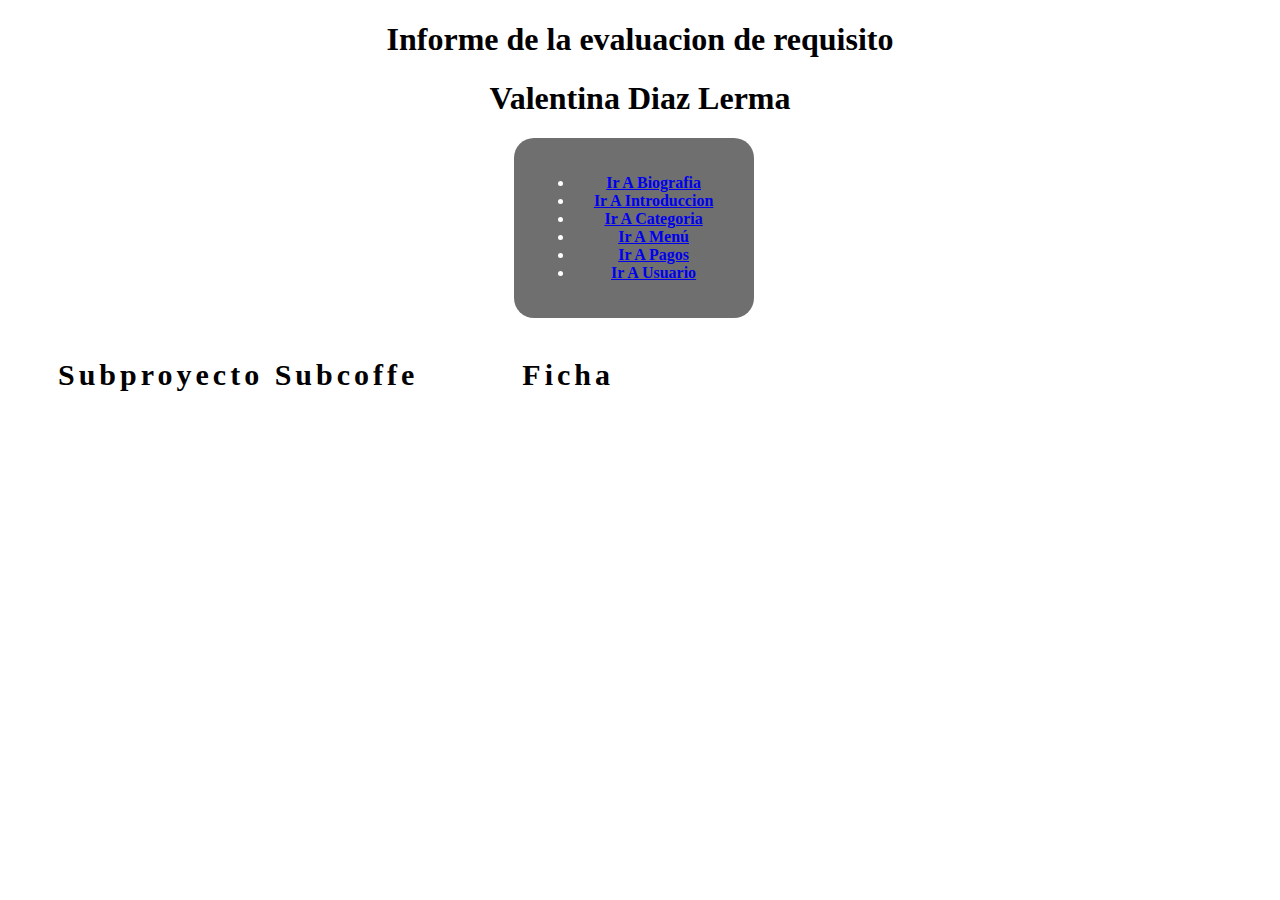
<file: index.html>
<!DOCTYPE html>
<html lang="en">
<head>
    <meta charset="UTF-8">
    <meta http-equiv="X-UA-Compatible" content="IE=edge">
    <meta name="viewport" content="width=device-width, initial-scale=1.0">
    <title>Informe de la evaluacion de requisito</title>
    <link rel="stylesheet" href="css/index.css">
</head>
<body>
  <h1>Informe de la evaluacion de requisito</h1>
  <h1>Valentina Diaz Lerma</h1>
        <div class="bottom">
          <ul>
      <li><a href="biografia.html">Ir A Biografia</a></li>
      <li><a href="introduccion.html">Ir A Introduccion</a></li>
      <li><a href="categoría.html">Ir A Categoria</a></li>
      <li><a href="menú.html">Ir A Menú</a></li>
      <li><a href="pagos.html">Ir A Pagos</a></li>
      <li><a href="usuario.html">Ir A Usuario</a></li>
    </ul>
    </div>

    <a href="subproyecto.html" class="btn-neon">
      <span id="span1"></span>
      <span id="span2"></span>
      <span id="span3"></span>
      <span id="span4"></span>
      Subproyecto Subcoffe
    </a>
    <a href="ficha.html" class="btn-neon">
      <span id="span5"></span>
      <span id="span6"></span>
      <span id="span7"></span>
      <span id="span8"></span>
      Ficha 
    </a>
</body>
</html>
</file>
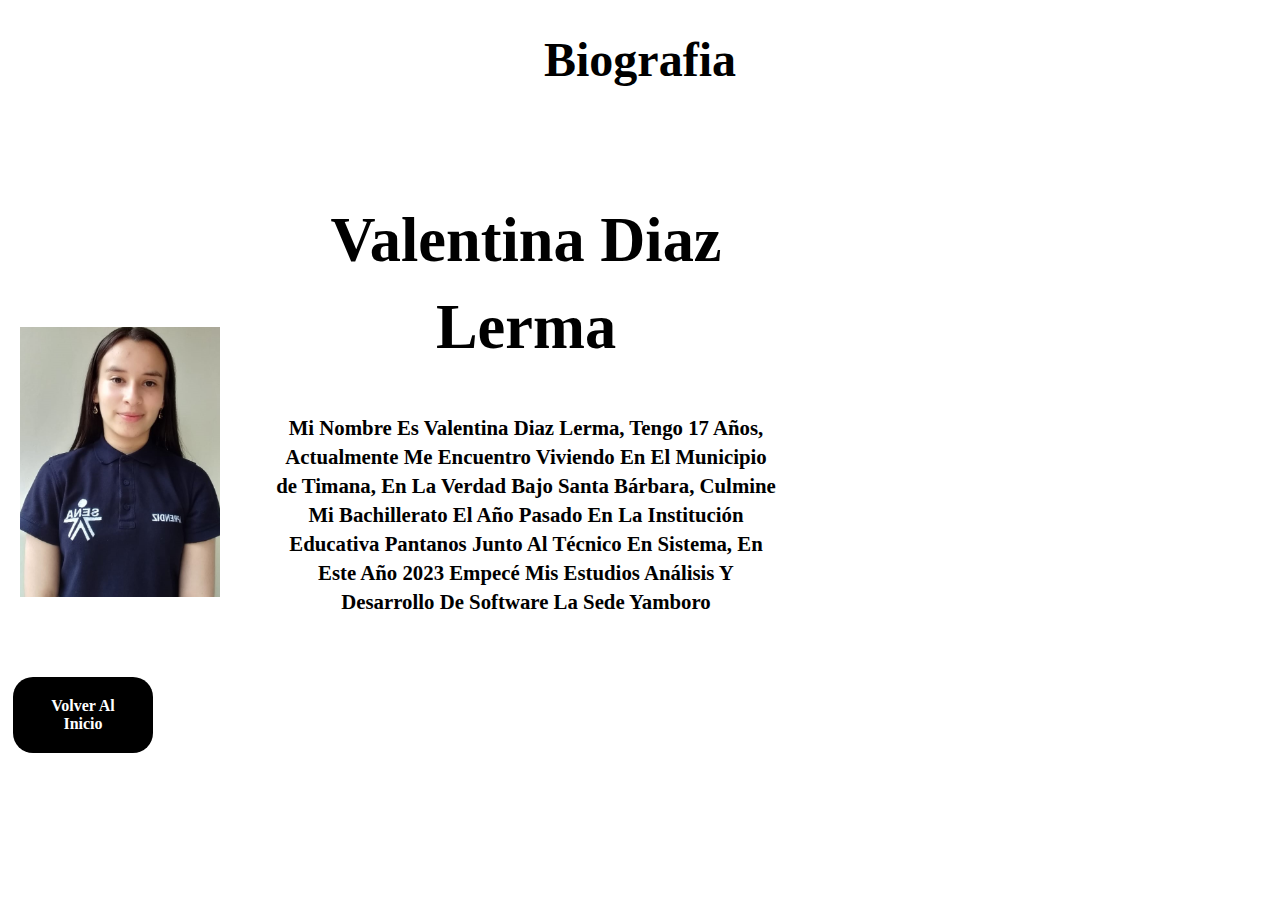
<file: biografia.html>
<!DOCTYPE html>
<html lang="en">
<head>
    <meta charset="UTF-8">
    <meta http-equiv="X-UA-Compatible" content="IE=edge">
    <meta name="viewport" content="width=device-width, initial-scale=1.0">
    <title>Biografia</title>
    <link rel="stylesheet" href="css/biografia.css">
</head>
<body>
   <center><h1>Biografia</h1></center> 
   <img src="img/valentina .jpg">
    <div class="box-1">
        <h1>Valentina Diaz Lerma</h1>
        <p>Mi Nombre Es Valentina Diaz Lerma, Tengo 17 Años, Actualmente Me Encuentro Viviendo En El Municipio de Timana, 
            En La Verdad Bajo Santa Bárbara, Culmine Mi Bachillerato El Año Pasado En La Institución Educativa 
            Pantanos Junto Al Técnico En Sistema, En Este Año 2023 Empecé Mis Estudios Análisis Y Desarrollo 
            De Software La Sede Yamboro</p>
    </div>
    <a href="index.html">Volver Al Inicio</a>
</body>
</html>
</file>
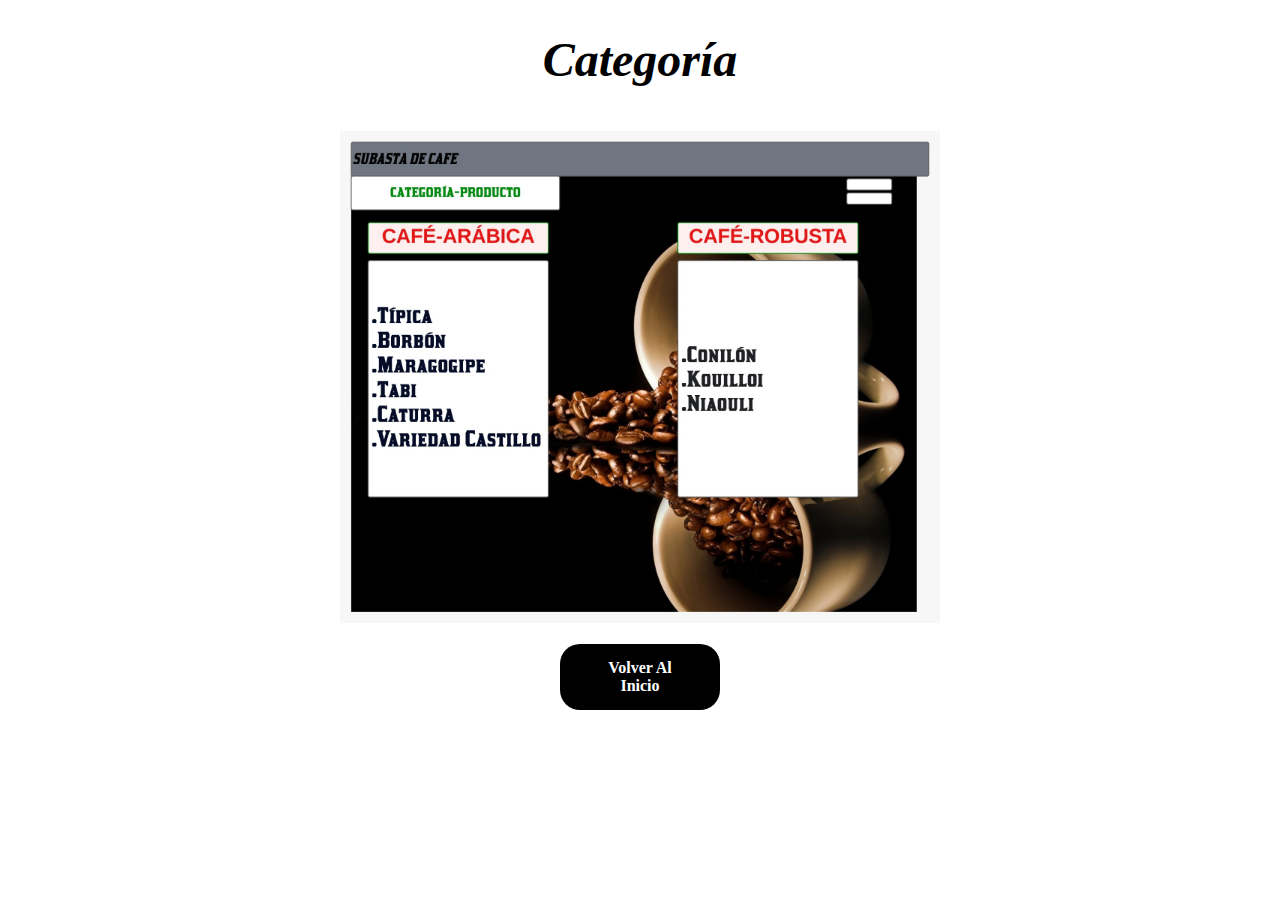
<file: categoría.html>
<!DOCTYPE html>
<html lang="en">
<head>
    <meta charset="UTF-8">
    <meta http-equiv="X-UA-Compatible" content="IE=edge">
    <meta name="viewport" content="width=device-width, initial-scale=1.0">
    <title>Categoría</title>
    <link rel="stylesheet" href="css/categoria.css">
</head>
<body>
    <center><h1>Categoría</h1></center>
    <center><img src="img/categoria.jpeg"></center>
   <center><a href="index.html">Volver Al Inicio</a></center>
</body>
</html>
</file>
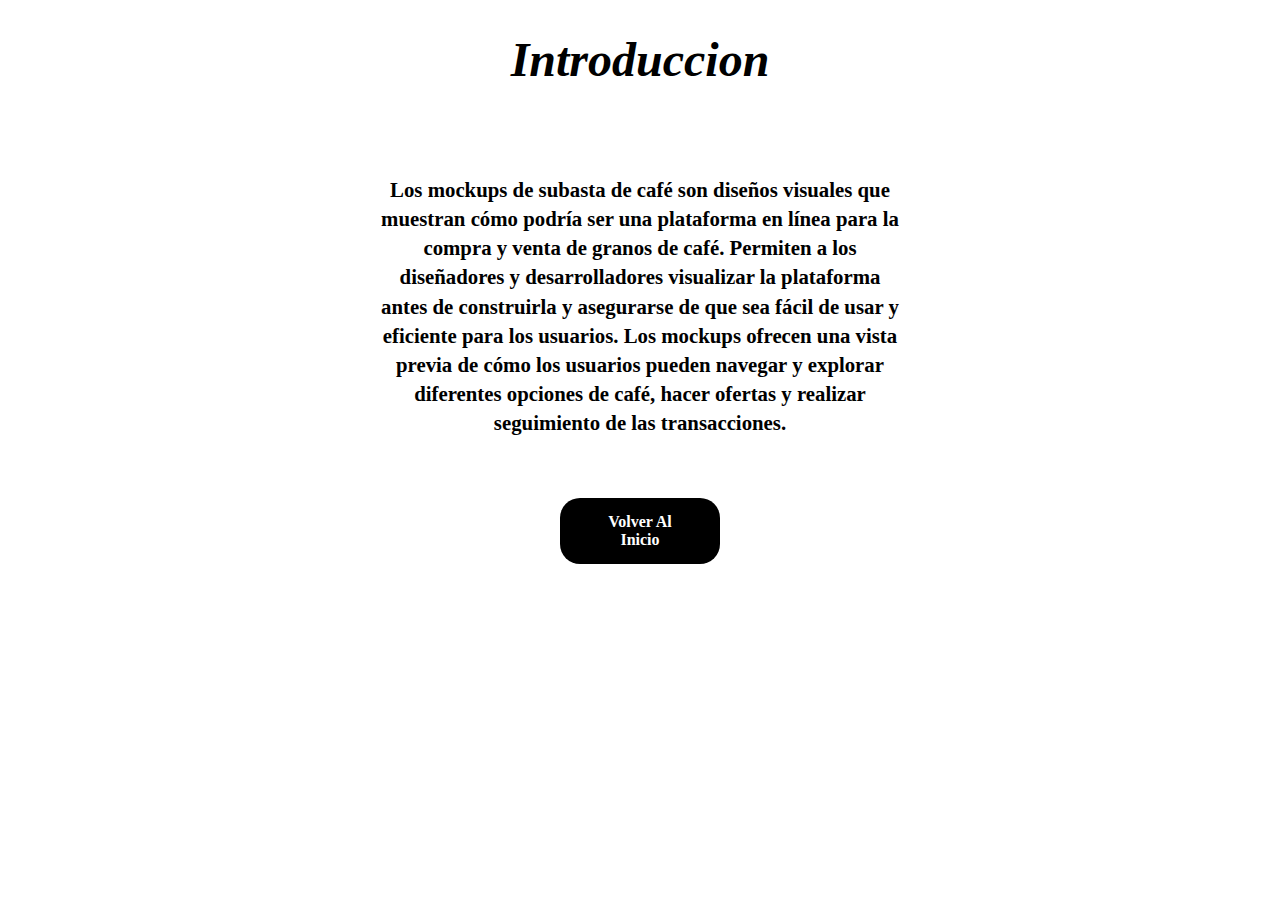
<file: introduccion.html>
<!DOCTYPE html>
<html lang="en">
<head>
    <meta charset="UTF-8">
    <meta http-equiv="X-UA-Compatible" content="IE=edge">
    <meta name="viewport" content="width=device-width, initial-scale=1.0">
    <title>Introduccion</title>
    <link rel="stylesheet" href="css/introduccion.css">
</head>
<body>
   <center><h1>Introduccion</h1></center>
   <center><div class="box">
    <p>    Los mockups de subasta de café son diseños visuales que muestran cómo podría ser una plataforma en línea para la compra y venta de granos de café. Permiten a los diseñadores y desarrolladores visualizar la plataforma antes de construirla y asegurarse de que sea fácil de usar y eficiente para los usuarios. Los mockups ofrecen una vista previa de cómo los usuarios pueden navegar y explorar diferentes opciones de café, hacer ofertas y realizar seguimiento de las transacciones.</p>
   </div></center>
   <center><a href="index.html">Volver Al Inicio</a></center>
</body>
</html>
</file>
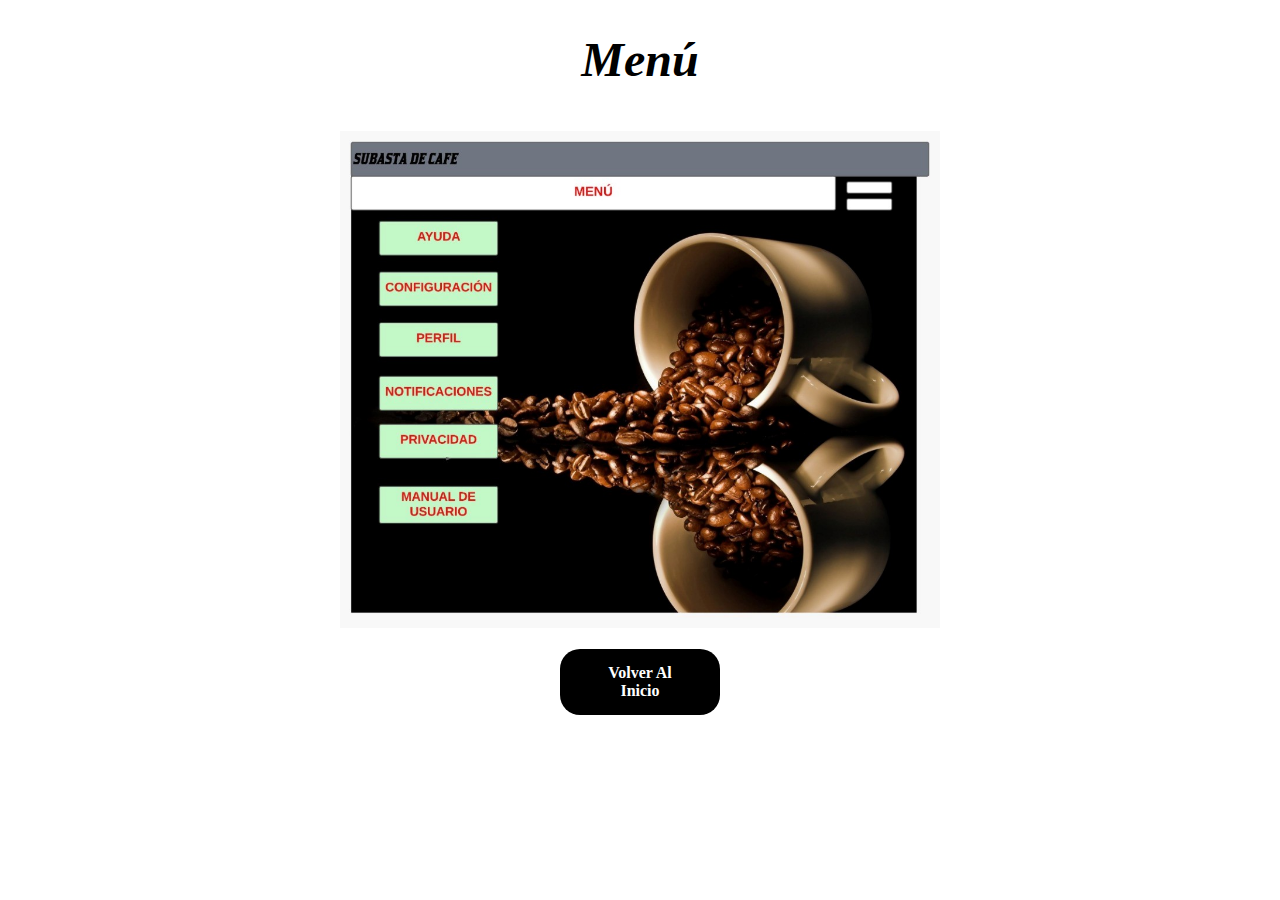
<file: menú.html>
<!DOCTYPE html>
<html lang="en">
<head>
    <meta charset="UTF-8">
    <meta http-equiv="X-UA-Compatible" content="IE=edge">
    <meta name="viewport" content="width=device-width, initial-scale=1.0">
    <title>Menú</title>
    <link rel="stylesheet" href="css/menú.css">
</head>
<body>
    <center><h1>Menú</h1></center>
  <center><img src="img/menú.jpg"></center>

   <center><a href="index.html">Volver Al Inicio</a></center>
</body>
</html>
</file>
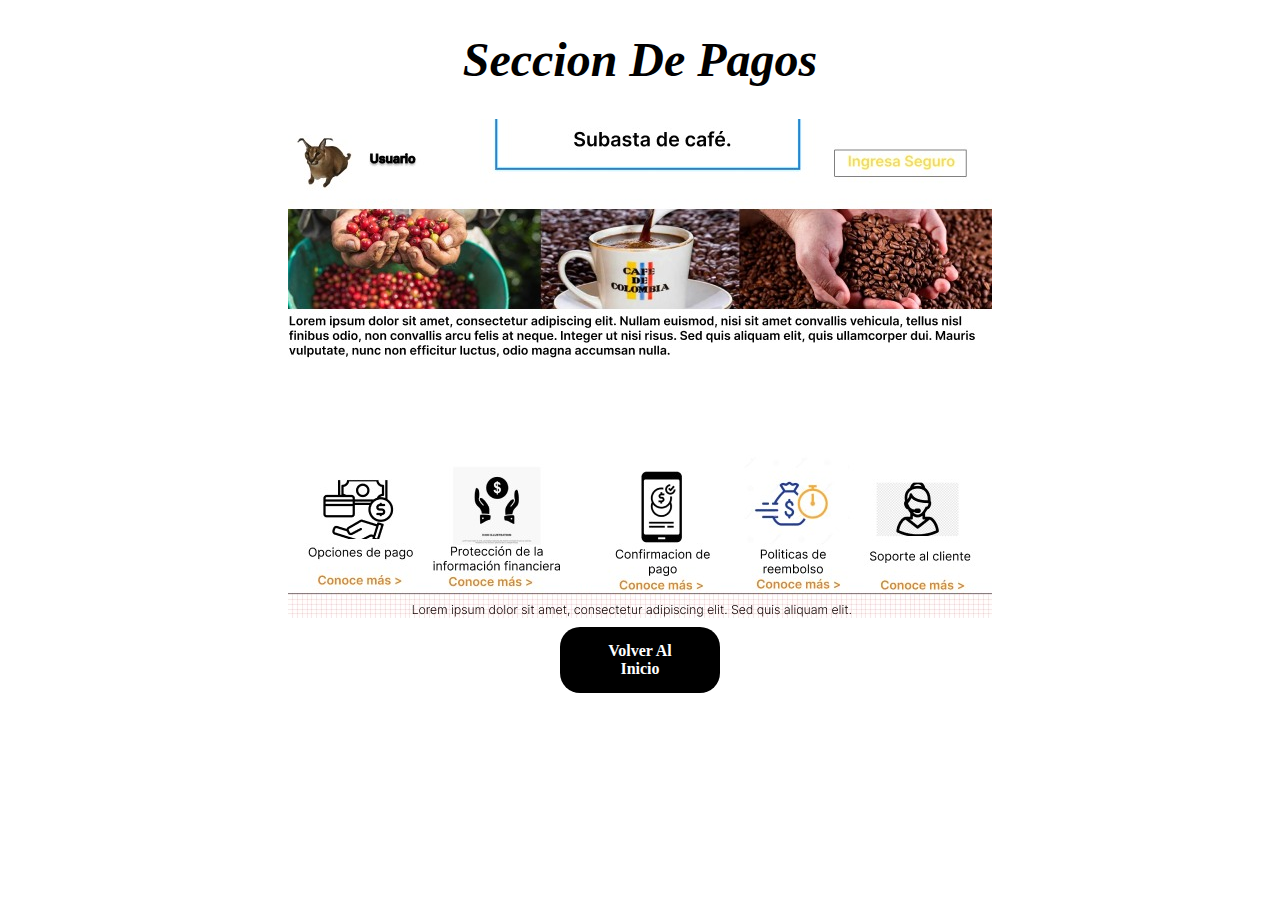
<file: pagos.html>
<!DOCTYPE html>
<html lang="en">
<head>
    <meta charset="UTF-8">
    <meta http-equiv="X-UA-Compatible" content="IE=edge">
    <meta name="viewport" content="width=device-width, initial-scale=1.0">
    <title>Pagos</title>
    <link rel="stylesheet" href="css/pagos.css">
</head>
<body>
    <center><h1>Seccion De Pagos</h1></center>
    <center><img src="img/pagos.jpg"></center>
    <center><a href="index.html">Volver Al Inicio</a></center>
</body>
</html>
</file>
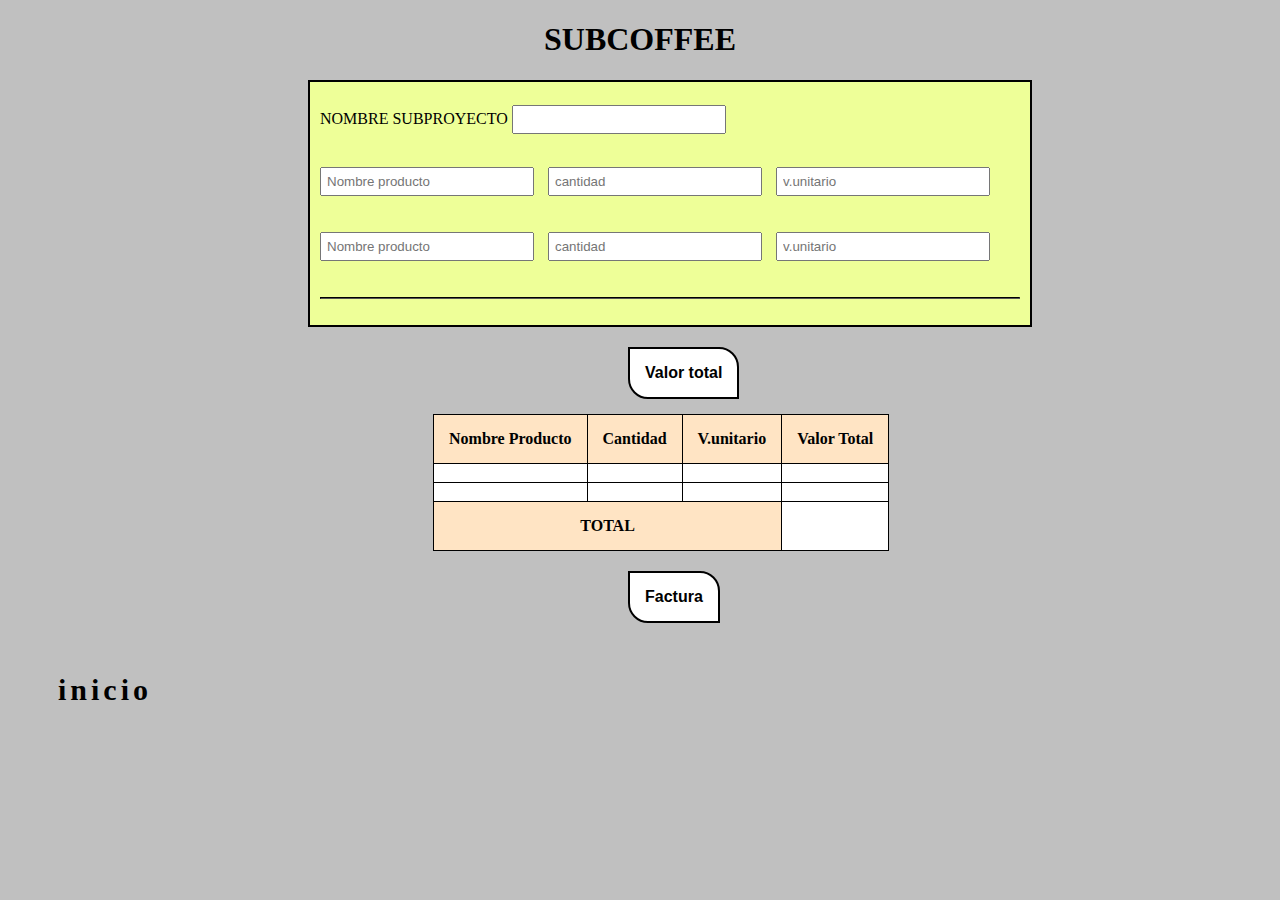
<file: subproyecto.html>
<!DOCTYPE html>
<html lang="en">
<head>
    <meta charset="UTF-8">
    <meta http-equiv="X-UA-Compatible" content="IE=edge">
    <meta name="viewport" content="width=device-width, initial-scale=1.0">
    <title>Subproyecto</title>
    <link rel="stylesheet" href="css/subproyecto.css">
    <script src="js/subproyecto.js"></script>
</head>
<body>
    <h1>SUBCOFFEE</h1>

    <div class="e">
    <h2>NOMBRE SUBPROYECTO
    <input type="text" id="Nombre">
    </h2>
<!--se utilizo esta class para separar y si se desea elaborar una propiedad-->
    <div class="a">
    <input type="text" id="pro1" placeholder="Nombre producto">
    <input type="number" id="cant" placeholder="cantidad">
    <input type="number" id="valoru" placeholder="v.unitario">
<!--conector de la multiplicacion-->
    <p id="total"></p>
    </div>
        
    <div class="a">
    <input type="text" id="pro2" placeholder="Nombre producto">
    <input type="number" id="canti" placeholder="cantidad">
    <input type="number" id="valor" placeholder="v.unitario">
    <!--conector de la multiplicacion-->
    <p id="total2"></p>
    </div>
    <hr>
    <!--conector de la suma total, suma entre el pro1 y pro2-->
    <div class="a"><p id="valortotal"></p></div>
    </div>


    <button class="boton" onclick="valor()">Valor total</button> 


    <!--tabbla para elaborar la factura y sus propiedades -->
    <table>
        <thead>
            <tr>
                <th>Nombre Producto</th>
                <th>Cantidad</th>
                <th>V.unitario</th>
                <th>Valor Total</th>
            </tr>
        </thead>
        <tbody>
            <!--se utiliza estos id para conectar los precios y nombre-- id pro-->
            <tr>
                <td>
                    <p id="respuesta"></p>
                </td>
                <td>
                    <p id="cantidad"></p>
                </td>
                <td>
                    <p id="unitario"></p>
                </td>
                <td>
                    <p id="valort"></p>
                </td>
            </tr>

            <tr>
                <td>
                    <p id="respuesta-2"></p>
                </td>
                <td>
                    <p id="cantidad-2"></p>
                </td>
                <td>
                    <p id="unitario-2"></p>
                </td>
                <td>
                    <p id="totav"></p>
                </td>
            </tr>
            <tr>
                <th colspan="3">TOTAL</th>
                <td>
                    <p id="valor3"></p>
                </td>
            </tr>
        </tbody>
    </table>
    <button class="boton" onclick="factura()">Factura</button>
    
    <a href="index.html" class="btn-neon">
        <span id="span1"></span>
        <span id="span2"></span>
        <span id="span3"></span>
        <span id="span4"></span>
    inicio
      </a>

</html>
</file>
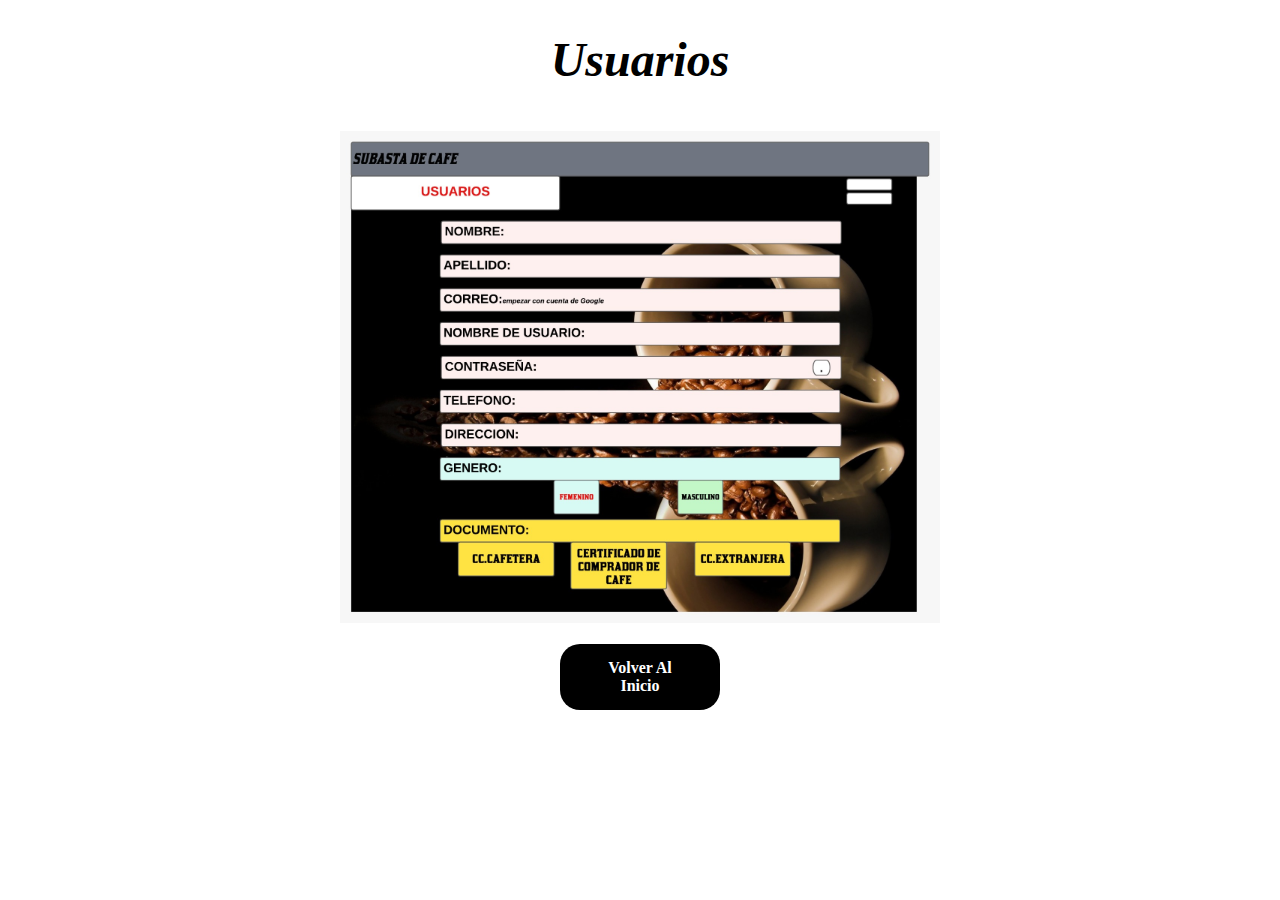
<file: usuario.html>
<!DOCTYPE html>
<html lang="en">
<head>
    <meta charset="UTF-8">
    <meta http-equiv="X-UA-Compatible" content="IE=edge">
    <meta name="viewport" content="width=device-width, initial-scale=1.0">
    <title>Usuario</title>
    <link rel="stylesheet" href="css/usuario.css">
</head>
<body>
    <center><h1>Usuarios</h1></center>
    <center><img src="img/usuario.jpg"></center>
    <center><a href="index.html">Volver Al Inicio</a></center>
</body>
</html>
</file>
<file: css/index.css>
body{
      background-image: url(https://img.freepik.com/vector-premium/cafeteria-grabada-fondo-objetos-relacionados-textura-papel-kraft_281653-1168.jpg);
      background-repeat: no-repeat;
      background-attachment: fixed;
      background-size: 100%;
    }
    .bottom{
        display:flex;
        flex-direction: column;
        width: 200px;
        font-family:Georgia, 'Times New Roman', Times, serif;
        font-size: 1em;
        font-weight:bolder;
        background-color: rgb(111, 111, 111);
        border-radius: 20px;
        padding: 20px 20px;
        margin: 5px;
        text-align: center;
        color: #ffffff;
        text-decoration:solid;
       margin-left: 40%;
    }

    h1{
        justify-content: center;
        text-align: center;
        font-family: Georgia, Times, 'Times New Roman', serif;
        color: rgb(0, 0, 0);
    }

    .btn-neon{
        margin: 20px;
        position: relative;
        display:inline-block;
        padding: 15px 30px;
        color: #000000;
        letter-spacing: 4px;
        font-size: 30px;
        font-weight: 900;
        text-decoration: none;
        overflow: hidden;
        transition: 0.2s;
    }
    .btn-neon:hover{
        background: #CD5C5C;
        box-shadow: 0 0 10px #CD5C5C, 0 0 40px #CD5C5C, 0 0 80px #CD5C5C;
        transition-delay: 1s;
    }
    .btn-neon:hover span{
        position: absolute;
        display:block;
    }
    #span1{
        top: 0;
        left: -100%;
        width: 100%;
        height: 2px;
        background: linear-gradient(90deg, transparent, #CD5C5C);
    }
    .btn-neon:hover #span1{
       left: 100%;
       transition: 1s;
    }
    #span3{
        bottom: 0;
        right: -100%;
        width: 100%; 
        height: 2px;
        background: linear-gradient(270deg, transparent, #CD5C5C);
    }
    .btn-neon:hover #span3{
        right: 100%;
        transition: 1s;
        transition-delay: 0.5s;
    }
    #span2{
        top: -100%;
        right: 0;
        width: 2px;
        height: 100%;
        background: linear-gradient(180deg, transparent, #CD5C5C);
    }
    .btn-neon:hover #span2{
        top: 100%;
        transition: 1s;
        transition-delay: 0.25s;
    }
    #span4{
        bottom:-100%;
        left: 0;
        width: 2px;
        height: 100%;
        background: linear-gradient(360deg, transparent, #CD5C5C);
    }
    .btn-neon:hover #span4 {
        bottom: 100%;
        transition: 1s;
        transition-delay: 0.75s;
    }
</file>
<file: css/biografia.css>
.box-1{
    width: 500px;
    margin: 20px;
    display: inline-block;
    padding: 15px 20px;
    text-align: justify;
    font-size: 1.3em;
    letter-spacing: 0;
    word-spacing: 0;
    line-height: 1.4;
    font-size: 43m;
    font-family:Georgia, 'Times New Roman', Times, serif;
    text-align: center;
    font-weight: 900;

}
body{
    background-image: url(https://img.freepik.com/fotos-premium/fondo-vintage-cafe_196038-6548.jpg?w=2000);
    background-repeat: no-repeat;
    background-attachment:fixed;
    background-size:100% 100%; ;
    color: black;
}
a{
    display:flex;
flex-direction: column;
    width: 100px;
    font-family:Georgia, 'Times New Roman', Times, serif;
    font-size: 1em;
    font-weight:bolder;
    background-color: black;
    border-radius: 20px;
    padding: 20px 20px;
    margin: 5px;
    text-align: center;
    color: #ffff;
    text-decoration:solid;
}
img{
display: inline-block;
margin: 2px;
padding: 10px;
background-size: 2em;
width: 200px;
top: 200px;
right: 200px;
left: 200px;

}
h1{
    color: #000;
    font-weight: 900;
    font-family: 'Times New Roman', Times, serif;
    font-size: 3em;
}
</file>
<file: css/categoria.css>
h1{
    color: #000;
    font-size: 3em;
    font-family: Georgia, 'Times New Roman', Times, serif;
    font-weight: 900;
    font-style: italic;
}
a{
    display: flex;
    width: 100px;
    font-family: Georgia, 'Times New Roman', Times, serif;
    font-size: 1em;
    font-weight: 900;
    background-color: #000;
    border-radius: 20px;
    padding: 15px 30px;
    margin: 5px;
    text-align: center;
    color: white;
    text-decoration: solid;
    }
    body{
        background-image: url(https://img.freepik.com/fotos-premium/fondo-vintage-cafe_196038-6548.jpg?w=2000);
        background-repeat: no-repeat;
        background-attachment:fixed;
        background-size:100% 100%; ;
        color: black;
    }
    img{
        display: inline-block;
        margin: 2px;
        padding: 10px;
        background-size: 4em;
        width: 600px;
        top: 600px;
        right:600px;
        left: 600px;
        }
</file>
<file: css/introduccion.css>
body{
    background-image: url(https://img.freepik.com/fotos-premium/fondo-vintage-cafe_196038-6548.jpg?w=2000);
    background-repeat: no-repeat;
    background-attachment:fixed;
    background-size:100% 100%; ;
    color: black;
}
a{
    display:flex;
flex-direction: column;
    width: 100px;
    font-family:Georgia, 'Times New Roman', Times, serif;
    font-size: 1em;
    font-weight:bolder;
    background-color: black;
    border-radius: 20px;
    padding: 15px 30px;
    margin: 5px;
    text-align: center;
    color: white;
    text-decoration:solid;
}
.box{
    width: 530px;
    margin: 20px;
    display: inline-block;
    padding: 15px 30px;
    text-align: justify;
    font-size: 1.3em;
    letter-spacing: 0;
    word-spacing: 0;
    line-height: 1.4;
    font-size: 43m;
    font-family:Georgia, 'Times New Roman', Times, serif;
    text-align: center;
    font-weight: 900;
}
h1{
    color: #000;
    font-family: Georgia, 'Times New Roman', Times, serif;
    font-size: 3em;
    font-weight: 900;
    text-decoration:dashed;
    font-style: italic;
}
</file>
<file: css/menú.css>
img{
    display: inline-block;
margin: 2px;
padding: 10px;
background-size: 4em;
width: 600px;
top: 600px;
right:600px;
left: 600px;
}
body{
    background-image: url(https://img.freepik.com/fotos-premium/fondo-vintage-cafe_196038-6548.jpg?w=2000);
    background-repeat: no-repeat;
    background-attachment:fixed;
    background-size:100% 100%; ;
    color: black;
}
a{
    display:flex;
    flex-direction: column;
        width: 100px;
        font-family:Georgia, 'Times New Roman', Times, serif;
        font-size: 1em;
        font-weight:bolder;
        background-color: black;
        border-radius: 20px;
        padding: 15px 30px;
        margin: 5px;
        text-align: center;
        color: #ffff;
        text-decoration:solid;
}
h1{
    color: #000;
    font-family: Georgia, 'Times New Roman', Times, serif;
    font-size: 3em;
    font-weight: 900;
    text-decoration:dashed;
    font-style: italic;
}
</file>
<file: css/pagos.css>
body{
    background-image: url(https://img.freepik.com/fotos-premium/fondo-vintage-cafe_196038-6548.jpg?w=2000);
    background-repeat: no-repeat;
    background-attachment:fixed;
    background-size:100% 100%; ;
    color: black;
}
a{
    display:flex;
    flex-direction: column;
        width: 100px;
        font-family:Georgia, 'Times New Roman', Times, serif;
        font-size: 1em;
        font-weight:bolder;
        background-color: black;
        border-radius: 20px;
        padding: 15px 30px;
        margin: 5px;
        text-align: center;
        color: #ffff;
        text-decoration:solid;
}
h1{
    color: #000;
    font-size: 3em;
    font-family: Georgia, 'Times New Roman', Times, serif;
    font-weight: 900;
    font-style: italic;
}
</file>
<file: css/subproyecto.css>
h2{
    font-size: 1em;
    font-weight: 100;
}
input{
    width: 200px;
    margin-bottom: 20px;
    margin-right: 10px;
    padding: 5px;
}
.e{
    border: 2px solid black;
    width: 700px;
    padding: 10px;
    margin-left: 300px;
    background-color: rgb(238, 255, 152);
}
h1{
    text-align: center;
}

table{
    border:  1px solid black;
    border-collapse: collapse;
    margin-left: 425px;
    background-color: transparent;
}
th{
    border:  1px solid black;
    border-collapse: collapse;
    padding: 15px;
    background-color: bisque;
} 
td{
    border:  1px solid black;
    border-collapse: collapse;
    background-color: white;
}
tr{
    border:  1px solid black;
    border-collapse: collapse;
}
.boton{
    margin-left: 620px;
    margin-top: 20px;
    padding: 15px;
    font-size: 1em;
    font-weight: 700;
    border: 2px solid black;
    border-bottom-left-radius: 20px;
    border-top-right-radius: 20px;
    margin-bottom: 15px;
    cursor: pointer;
    background-color: white;
}
body{
    background-color: silver;
}
hr{
    border-color: black;
}

.btn-neon{
    margin: 20px;
    position: relative;
    display:inline-block;
    padding: 15px 30px;
    color: #000000;
    letter-spacing: 4px;
    font-size: 30px;
    font-weight: 900;
    text-decoration: none;
    overflow: hidden;
    transition: 0.2s;
}
.btn-neon:hover{
    background: #CD5C5C;
    box-shadow: 0 0 10px #CD5C5C, 0 0 40px #CD5C5C, 0 0 80px #CD5C5C;
    transition-delay: 1s;
}
.btn-neon:hover span{
    position: absolute;
    display:block;
}
#span1{
    top: 0;
    left: -100%;
    width: 100%;
    height: 2px;
    background: linear-gradient(90deg, transparent, #CD5C5C);
}
.btn-neon:hover #span1{
   left: 100%;
   transition: 1s;
}
#span3{
    bottom: 0;
    right: -100%;
    width: 100%; 
    height: 2px;
    background: linear-gradient(270deg, transparent, #CD5C5C);
}
.btn-neon:hover #span3{
    right: 100%;
    transition: 1s;
    transition-delay: 0.5s;
}
#span2{
    top: -100%;
    right: 0;
    width: 2px;
    height: 100%;
    background: linear-gradient(180deg, transparent, #CD5C5C);
}
.btn-neon:hover #span2{
    top: 100%;
    transition: 1s;
    transition-delay: 0.25s;
}
#span4{
    bottom:-100%;
    left: 0;
    width: 2px;
    height: 100%;
    background: linear-gradient(360deg, transparent, #CD5C5C);
}
.btn-neon:hover #span4 {
    bottom: 100%;
    transition: 1s;
    transition-delay: 0.75s;
}
.btn-neon{
    display: inline-block;
    margin-right: 50%;
    justify-content: center;
}
</file>
<file: css/usuario.css>
body{
    background-image: url(https://img.freepik.com/fotos-premium/fondo-vintage-cafe_196038-6548.jpg?w=2000);
    background-repeat: no-repeat;
    background-attachment:fixed;
    background-size:100% 100%; ;
    color: black;
}
a{
    display:flex;
    flex-direction: column;
        width: 100px;
        font-family:Georgia, 'Times New Roman', Times, serif;
        font-size: 1em;
        font-weight:bolder;
        background-color: black;
        border-radius: 20px;
        padding: 15px 30px;
        margin: 5px;
        text-align: center;
        color: #ffff;
        text-decoration:solid;
}
h1{
    color: #000;
    font-family: Georgia, 'Times New Roman', Times, serif;
    font-size: 3em;
    font-weight: 900;
    text-decoration:dashed;
    font-style: italic;
}
img{
    display: inline-block;
    margin: 2px;
    padding: 10px;
    background-size: 4em;
    width: 600px;
    top: 600px;
    right:600px;
    left: 600px;
}
</file>
